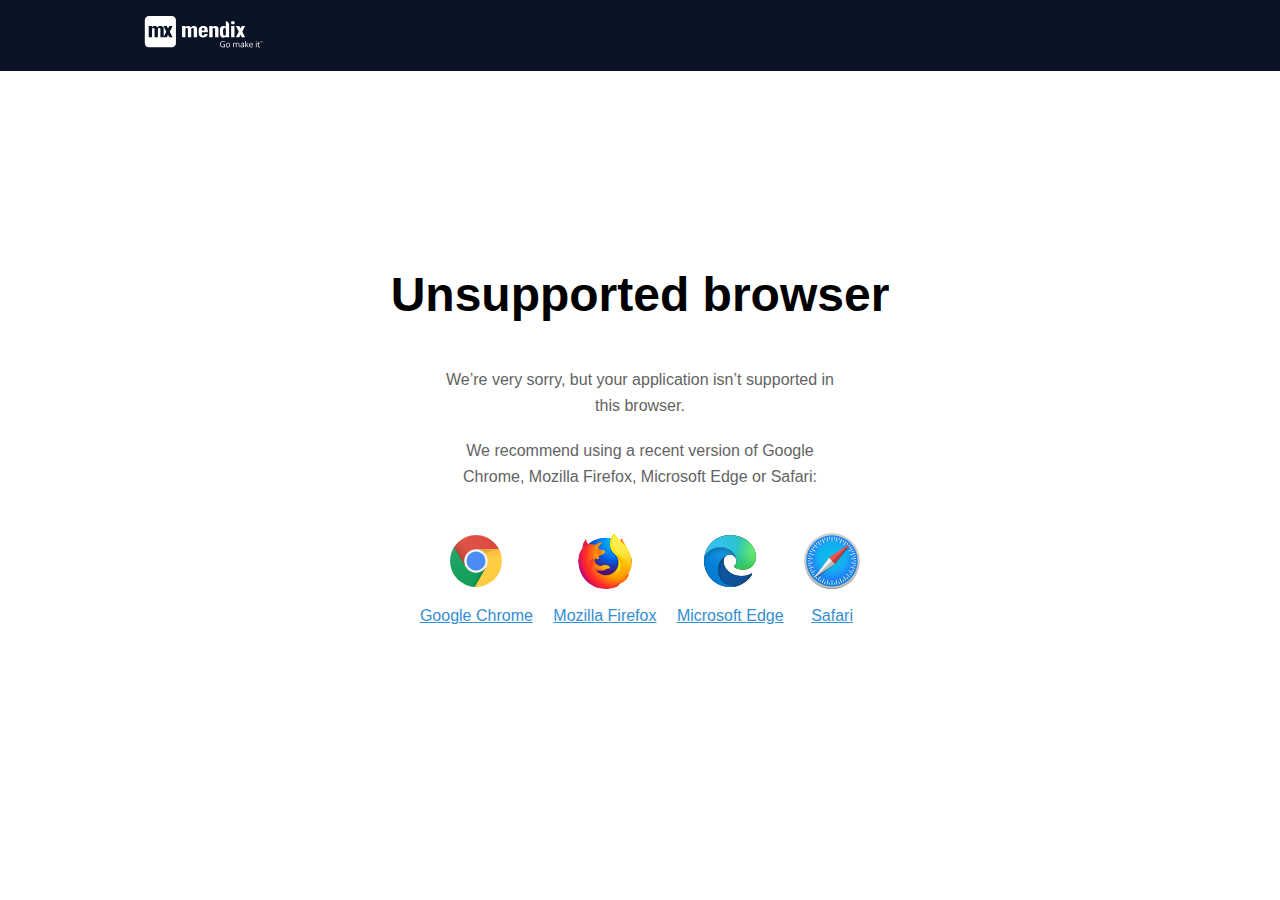
<file: deployment/modern-web/unsupported-browser.html>
<!DOCTYPE html>
<html lang="en-US">
    <head>
        <meta charset="utf-8">
        <title>Unsupported browser</title>
        <meta http-equiv="X-UA-Compatible" content="IE=edge">
        <meta name="viewport" content="width=device-width, initial-scale=1">
        <style>
            body {
                margin: 0;
                background-color: #ffffff;
                font-family: Arial, sans-serif;
                line-height: 1.5em;
                text-align: center;
            }
            .container {
                max-width: 992px;
                padding: 0 16px;
                margin: 0 auto;
            }
            .main {
                padding-top: 152px;
                padding-bottom: 152px;
            }
            .header {
                background-color: #0a1325;
                text-align: left;
                padding: 16px 0;
            }
            h1 {
                margin: 0;
                font-size: 3em;
                line-height: 3em;
                color: #000000;
            }
            p {
                margin: 0 auto 20px;
                color: #636363;
                font-size: 1em;
                line-height: 1.6em;
                max-width: 400px;
            }
            .browser-link {
                color: #348ed1;
                font-size: 1em;
                line-height: 2em;
                display: inline-block;
                margin: 24px 8px;
                vertical-align: top;
            }

            @media screen and (max-width: 767px) {
                .main {
                    padding-top: 64px;
                    padding-bottom: 64px;
                }
                h1 {
                    font-size: 1.6em;
                    line-height: 1.8em;
                    margin-bottom: 32px;
                }
                .browser-link {
                    font-size: 0.8em;
                    line-height: 1.4em;
                    margin: 16px 4px;
                    width: 56px;
                }
                .browser-link svg {
                    width: 32px;
                    height: 32px;
                }
            }
        </style>
    </head>
    <body>
        <div class="header">
            <div class="container">
                <svg xmlns="http://www.w3.org/2000/svg" width="119" height="32" viewBox="0 0 119 32" version="1.1"><g id="surface1"><path style=" stroke:none;fill-rule:evenodd;fill:rgb(100%,100%,100%);fill-opacity:1;" d="M 27.777344 31.328125 L 4.957031 31.328125 C 2.667969 31.324219 0.8125 29.457031 0.808594 27.152344 L 0.808594 4.175781 C 0.8125 1.871094 2.667969 0.00390625 4.957031 0 L 27.777344 0 C 30.066406 0.00390625 31.925781 1.871094 31.933594 4.175781 L 31.933594 27.152344 C 31.933594 28.261719 31.496094 29.324219 30.714844 30.105469 C 29.9375 30.890625 28.878906 31.328125 27.777344 31.328125 Z M 28.632812 9.992188 L 25.292969 9.992188 L 24.035156 12.554688 L 22.765625 9.992188 L 19.421875 9.992188 L 22.277344 15.664062 L 19.691406 20.792969 L 19.691406 12.585938 C 19.679688 12.167969 19.574219 11.757812 19.382812 11.390625 C 19.214844 11.101562 18.988281 10.847656 18.722656 10.648438 C 18.4375 10.441406 18.121094 10.28125 17.785156 10.175781 C 17.414062 10.066406 17.03125 10.007812 16.644531 10.003906 C 16.03125 9.988281 15.421875 10.105469 14.859375 10.347656 C 14.34375 10.589844 13.890625 10.945312 13.53125 11.390625 C 13.265625 10.957031 12.886719 10.609375 12.4375 10.378906 C 11.953125 10.117188 11.40625 9.988281 10.855469 10.003906 C 10.300781 9.992188 9.746094 10.089844 9.226562 10.289062 C 8.761719 10.515625 8.367188 10.871094 8.09375 11.316406 L 8.042969 11.316406 L 8.042969 9.992188 L 4.703125 9.992188 L 4.703125 21.332031 L 8.042969 21.332031 L 8.042969 13.175781 C 8.097656 12.515625 8.644531 12.007812 9.304688 12.007812 C 9.960938 12.007812 10.511719 12.515625 10.5625 13.175781 L 10.5625 21.332031 L 13.890625 21.332031 L 13.890625 13.195312 C 13.890625 12.492188 14.453125 11.921875 15.152344 11.921875 C 15.851562 11.921875 16.414062 12.492188 16.414062 13.195312 L 16.414062 21.332031 L 22.765625 21.332031 L 24.035156 18.773438 L 25.292969 21.332031 L 28.632812 21.332031 L 25.78125 15.664062 Z M 28.632812 9.992188 "/><path style=" stroke:none;fill-rule:nonzero;fill:rgb(100%,100%,100%);fill-opacity:1;" d="M 85.125 8.335938 C 85.085938 7.488281 84.710938 6.695312 84.089844 6.125 C 83.464844 5.558594 82.640625 5.265625 81.800781 5.308594 L 81.800781 10.878906 C 81.546875 10.59375 81.230469 10.367188 80.878906 10.214844 C 80.359375 10.011719 79.804688 9.914062 79.25 9.929688 C 78.542969 9.878906 77.839844 10.082031 77.269531 10.503906 C 76.804688 10.882812 76.457031 11.386719 76.257812 11.953125 C 76.046875 12.566406 75.9375 13.203125 75.921875 13.851562 L 75.921875 17.609375 C 75.941406 18.265625 76.054688 18.914062 76.257812 19.535156 C 76.449219 20.117188 76.800781 20.632812 77.269531 21.023438 C 77.855469 21.46875 78.582031 21.6875 79.3125 21.636719 C 79.902344 21.65625 80.488281 21.542969 81.027344 21.308594 C 81.300781 21.1875 81.546875 21.011719 81.75 20.792969 L 81.75 21.367188 L 85.09375 21.367188 L 85.09375 8.410156 Z M 81.800781 13.703125 L 81.800781 18.558594 C 81.765625 19.042969 81.441406 19.457031 80.984375 19.601562 C 80.871094 19.65625 80.746094 19.679688 80.617188 19.675781 C 80.617188 19.675781 79.039062 19.980469 79.039062 15.761719 C 79.039062 13.75 79.402344 12.773438 79.769531 12.300781 L 79.894531 12.144531 C 79.945312 12.082031 80.019531 12.035156 80.097656 12.011719 C 80.246094 11.902344 80.433594 11.851562 80.617188 11.871094 C 80.832031 11.875 81.039062 11.9375 81.222656 12.046875 C 81.605469 12.273438 81.84375 12.691406 81.839844 13.144531 L 81.839844 13.6875 Z M 60.398438 18.371094 C 60.351562 18.84375 60.03125 19.246094 59.582031 19.390625 C 59.445312 19.417969 59.3125 19.441406 59.175781 19.453125 C 58.863281 19.484375 58.554688 19.390625 58.316406 19.191406 C 58.082031 18.988281 57.933594 18.699219 57.910156 18.386719 C 57.8125 17.625 57.8125 16.207031 57.8125 16.207031 L 63.761719 16.207031 C 63.804688 15.382812 63.804688 14.5625 63.761719 13.742188 C 63.699219 13.0625 63.5 12.402344 63.175781 11.800781 C 62.839844 11.238281 62.351562 10.785156 61.765625 10.496094 C 60.964844 10.144531 60.09375 9.984375 59.222656 10.027344 C 58.386719 9.996094 57.554688 10.144531 56.777344 10.460938 C 56.207031 10.722656 55.722656 11.140625 55.382812 11.667969 C 55.054688 12.199219 54.851562 12.800781 54.78125 13.421875 C 54.585938 14.910156 54.585938 16.417969 54.78125 17.902344 C 54.855469 18.554688 55.066406 19.183594 55.398438 19.75 C 55.742188 20.273438 56.226562 20.691406 56.792969 20.949219 C 57.566406 21.269531 58.402344 21.421875 59.238281 21.390625 C 59.898438 21.398438 60.558594 21.300781 61.1875 21.105469 C 61.703125 20.929688 62.179688 20.652344 62.582031 20.28125 C 63.269531 19.703125 63.683594 18.855469 63.722656 17.953125 L 60.398438 17.953125 C 60.40625 18.09375 60.40625 18.230469 60.398438 18.371094 Z M 57.894531 13.128906 C 57.929688 12.453125 58.476562 11.917969 59.148438 11.90625 C 59.480469 11.890625 59.800781 12.015625 60.039062 12.246094 C 60.277344 12.476562 60.414062 12.796875 60.414062 13.128906 C 60.445312 13.578125 60.445312 14.03125 60.414062 14.480469 L 57.8125 14.480469 C 57.8125 14.03125 57.839844 13.578125 57.894531 13.128906 Z M 57.894531 13.128906 "/><path style=" stroke:none;fill-rule:evenodd;fill:rgb(100%,100%,100%);fill-opacity:1;" d="M 53.101562 12.554688 C 53.066406 12.148438 52.953125 11.75 52.765625 11.390625 C 52.601562 11.101562 52.375 10.847656 52.105469 10.648438 C 51.824219 10.441406 51.507812 10.28125 51.171875 10.175781 C 50.203125 9.894531 49.171875 9.957031 48.242188 10.347656 C 47.730469 10.589844 47.277344 10.945312 46.914062 11.390625 C 46.648438 10.957031 46.273438 10.609375 45.824219 10.378906 C 45.335938 10.128906 44.796875 9.996094 44.25 10.003906 C 43.695312 9.992188 43.140625 10.089844 42.621094 10.289062 C 42.136719 10.511719 41.726562 10.871094 41.4375 11.324219 L 41.390625 11.324219 L 41.390625 9.992188 L 38.046875 9.992188 L 38.046875 21.316406 L 41.390625 21.316406 L 41.390625 13.160156 C 41.441406 12.5 41.988281 11.992188 42.648438 11.992188 C 43.308594 11.992188 43.855469 12.5 43.90625 13.160156 L 43.90625 21.316406 L 47.21875 21.316406 L 47.21875 13.195312 C 47.234375 12.511719 47.792969 11.96875 48.472656 11.980469 C 49.152344 11.96875 49.714844 12.511719 49.734375 13.195312 L 49.734375 21.332031 L 53.078125 21.332031 L 53.078125 12.554688 Z M 74.1875 11.390625 C 74.023438 11.097656 73.800781 10.847656 73.535156 10.648438 C 73.25 10.4375 72.929688 10.277344 72.589844 10.175781 C 72.21875 10.066406 71.835938 10.007812 71.449219 10.003906 C 70.890625 9.984375 70.332031 10.089844 69.820312 10.3125 C 69.332031 10.519531 68.921875 10.871094 68.644531 11.324219 L 68.597656 11.324219 L 68.597656 9.992188 L 65.246094 9.992188 L 65.246094 21.316406 L 68.597656 21.316406 L 68.597656 13.175781 C 68.613281 12.496094 69.171875 11.953125 69.851562 11.964844 C 70.53125 11.953125 71.09375 12.492188 71.113281 13.175781 L 71.113281 21.316406 L 74.457031 21.316406 L 74.457031 12.382812 C 74.445312 12.035156 74.351562 11.695312 74.1875 11.390625 Z M 101.125 9.992188 L 97.785156 9.992188 L 96.519531 12.554688 L 95.265625 9.992188 L 91.914062 9.992188 L 94.777344 15.664062 L 91.914062 21.332031 L 95.265625 21.332031 L 96.519531 18.773438 L 97.785156 21.332031 L 101.125 21.332031 L 98.273438 15.664062 Z M 90.503906 21.332031 L 87.15625 21.332031 L 87.15625 9.992188 L 90.496094 9.992188 Z M 89.984375 8.335938 L 87.703125 8.335938 C 87.414062 8.335938 87.179688 8.101562 87.179688 7.8125 L 87.179688 5.816406 C 87.179688 5.527344 87.414062 5.292969 87.703125 5.292969 L 89.984375 5.292969 C 90.273438 5.292969 90.503906 5.527344 90.503906 5.816406 L 90.503906 7.8125 C 90.503906 8.101562 90.273438 8.335938 89.984375 8.335938 Z M 78.929688 28.226562 L 80.976562 28.226562 L 80.976562 31.082031 C 80.660156 31.183594 80.335938 31.257812 80.007812 31.3125 C 79.625 31.363281 79.242188 31.386719 78.859375 31.382812 C 78.0625 31.425781 77.289062 31.128906 76.722656 30.5625 C 76.1875 29.945312 75.914062 29.140625 75.964844 28.324219 C 75.945312 27.753906 76.074219 27.1875 76.339844 26.683594 C 76.582031 26.222656 76.960938 25.851562 77.421875 25.617188 C 77.929688 25.367188 78.488281 25.246094 79.054688 25.253906 C 79.671875 25.25 80.28125 25.367188 80.855469 25.601562 L 80.585938 26.207031 C 80.089844 25.992188 79.554688 25.875 79.011719 25.871094 C 78.375 25.832031 77.753906 26.066406 77.292969 26.511719 C 76.859375 27 76.632812 27.644531 76.671875 28.300781 C 76.621094 28.960938 76.835938 29.613281 77.269531 30.113281 C 77.738281 30.558594 78.375 30.785156 79.019531 30.738281 C 79.433594 30.734375 79.84375 30.6875 80.242188 30.597656 L 80.242188 28.839844 L 78.898438 28.839844 Z M 78.929688 28.226562 "/><path style=" stroke:none;fill-rule:nonzero;fill:rgb(100%,100%,100%);fill-opacity:1;" d="M 86.023438 29.105469 C 86.054688 29.71875 85.859375 30.324219 85.46875 30.800781 C 85.066406 31.222656 84.503906 31.441406 83.925781 31.410156 C 83.546875 31.417969 83.171875 31.320312 82.84375 31.128906 C 82.523438 30.9375 82.273438 30.652344 82.117188 30.308594 C 81.941406 29.925781 81.855469 29.503906 81.867188 29.078125 C 81.828125 28.464844 82.027344 27.859375 82.417969 27.390625 C 82.820312 26.976562 83.378906 26.757812 83.953125 26.789062 C 84.519531 26.761719 85.070312 26.988281 85.460938 27.40625 C 85.859375 27.875 86.0625 28.484375 86.023438 29.105469 Z M 82.574219 29.105469 C 82.542969 29.5625 82.664062 30.019531 82.917969 30.398438 C 83.183594 30.683594 83.550781 30.847656 83.941406 30.847656 C 84.328125 30.847656 84.699219 30.683594 84.960938 30.398438 C 85.222656 30.019531 85.347656 29.558594 85.3125 29.09375 C 85.34375 28.640625 85.222656 28.191406 84.960938 27.816406 C 84.695312 27.535156 84.324219 27.375 83.941406 27.375 C 83.554688 27.375 83.183594 27.535156 82.917969 27.816406 C 82.664062 28.195312 82.542969 28.648438 82.574219 29.105469 Z M 82.574219 29.105469 "/><path style=" stroke:none;fill-rule:evenodd;fill:rgb(100%,100%,100%);fill-opacity:1;" d="M 94.769531 31.328125 L 94.769531 28.445312 C 94.796875 28.152344 94.710938 27.859375 94.53125 27.625 C 94.34375 27.433594 94.082031 27.332031 93.8125 27.355469 C 93.460938 27.328125 93.113281 27.460938 92.867188 27.71875 C 92.640625 28.039062 92.535156 28.429688 92.566406 28.824219 L 92.566406 31.285156 L 91.875 31.285156 L 91.875 28.445312 C 91.90625 28.15625 91.824219 27.859375 91.644531 27.625 C 91.457031 27.429688 91.191406 27.332031 90.921875 27.355469 C 90.566406 27.328125 90.222656 27.46875 89.984375 27.734375 C 89.75 28.105469 89.644531 28.542969 89.683594 28.980469 L 89.683594 31.328125 L 88.996094 31.328125 L 88.996094 26.894531 L 89.550781 26.894531 L 89.664062 27.503906 C 89.796875 27.285156 89.984375 27.109375 90.210938 26.996094 C 90.464844 26.867188 90.746094 26.804688 91.027344 26.8125 C 91.601562 26.734375 92.160156 27.035156 92.414062 27.5625 C 92.554688 27.328125 92.757812 27.136719 93 27.011719 C 93.273438 26.875 93.574219 26.808594 93.878906 26.8125 C 94.300781 26.777344 94.714844 26.917969 95.027344 27.199219 C 95.3125 27.546875 95.449219 27.992188 95.410156 28.4375 L 95.410156 31.328125 Z M 94.769531 31.328125 "/><path style=" stroke:none;fill-rule:nonzero;fill:rgb(100%,100%,100%);fill-opacity:1;" d="M 99.429688 31.328125 L 99.300781 30.695312 C 99.121094 30.933594 98.890625 31.128906 98.625 31.261719 C 98.363281 31.363281 98.085938 31.414062 97.808594 31.410156 C 97.425781 31.425781 97.050781 31.304688 96.75 31.074219 C 96.484375 30.824219 96.34375 30.46875 96.367188 30.105469 C 96.367188 29.210938 97.097656 28.734375 98.558594 28.691406 L 99.375 28.691406 L 99.375 28.421875 C 99.394531 28.144531 99.3125 27.871094 99.144531 27.652344 C 98.949219 27.464844 98.679688 27.371094 98.410156 27.398438 C 97.964844 27.414062 97.527344 27.53125 97.132812 27.742188 L 96.917969 27.226562 C 97.152344 27.101562 97.398438 27.007812 97.652344 26.945312 C 97.917969 26.878906 98.195312 26.84375 98.46875 26.847656 C 98.898438 26.8125 99.324219 26.9375 99.667969 27.199219 C 99.953125 27.5 100.097656 27.910156 100.058594 28.324219 L 100.058594 31.328125 Z M 97.882812 30.859375 C 98.25 30.882812 98.613281 30.757812 98.890625 30.515625 C 99.148438 30.261719 99.28125 29.90625 99.257812 29.546875 L 99.257812 29.144531 L 98.574219 29.144531 C 98.167969 29.128906 97.761719 29.214844 97.390625 29.390625 C 97.152344 29.535156 97.015625 29.800781 97.035156 30.078125 C 97.023438 30.289062 97.101562 30.492188 97.253906 30.636719 C 97.429688 30.785156 97.652344 30.863281 97.882812 30.859375 Z M 97.882812 30.859375 "/><path style=" stroke:none;fill-rule:evenodd;fill:rgb(100%,100%,100%);fill-opacity:1;" d="M 101.828125 29.0625 C 101.949219 28.898438 102.128906 28.675781 102.363281 28.414062 L 103.832031 26.894531 L 104.648438 26.894531 L 102.8125 28.785156 L 104.769531 31.328125 L 103.953125 31.328125 L 102.324219 29.234375 L 101.808594 29.667969 L 101.808594 31.3125 L 101.132812 31.3125 L 101.132812 25.035156 L 101.828125 25.035156 Z M 101.828125 29.0625 "/><path style=" stroke:none;fill-rule:nonzero;fill:rgb(100%,100%,100%);fill-opacity:1;" d="M 107.28125 31.410156 C 106.691406 31.441406 106.117188 31.226562 105.699219 30.808594 C 105.292969 30.363281 105.085938 29.773438 105.121094 29.167969 C 105.085938 28.554688 105.277344 27.953125 105.65625 27.472656 C 106.015625 27.046875 106.546875 26.8125 107.101562 26.839844 C 107.609375 26.8125 108.105469 27.015625 108.453125 27.390625 C 108.792969 27.789062 108.96875 28.304688 108.941406 28.832031 L 108.941406 29.257812 L 105.828125 29.257812 C 105.8125 29.691406 105.953125 30.109375 106.226562 30.441406 C 106.515625 30.722656 106.90625 30.871094 107.304688 30.851562 C 107.804688 30.851562 108.296875 30.746094 108.753906 30.546875 L 108.753906 31.148438 C 108.53125 31.246094 108.300781 31.320312 108.0625 31.367188 C 107.804688 31.410156 107.539062 31.425781 107.28125 31.410156 Z M 107.09375 27.371094 C 106.765625 27.355469 106.449219 27.484375 106.226562 27.726562 C 105.996094 27.992188 105.859375 28.332031 105.84375 28.683594 L 108.207031 28.683594 C 108.230469 28.339844 108.128906 27.996094 107.921875 27.71875 C 107.710938 27.480469 107.40625 27.355469 107.09375 27.371094 Z M 111.828125 25.691406 C 111.816406 25.566406 111.859375 25.445312 111.941406 25.355469 C 112.023438 25.28125 112.128906 25.242188 112.234375 25.246094 C 112.339844 25.246094 112.441406 25.285156 112.519531 25.355469 C 112.671875 25.550781 112.671875 25.828125 112.519531 26.027344 C 112.355469 26.179688 112.105469 26.179688 111.941406 26.027344 C 111.859375 25.933594 111.820312 25.8125 111.828125 25.691406 Z M 112.570312 31.328125 L 111.882812 31.328125 L 111.882812 26.894531 L 112.570312 26.894531 Z M 112.570312 31.328125 "/><path style=" stroke:none;fill-rule:evenodd;fill:rgb(100%,100%,100%);fill-opacity:1;" d="M 115.273438 30.859375 C 115.390625 30.867188 115.507812 30.867188 115.625 30.859375 L 115.894531 30.800781 L 115.894531 31.320312 C 115.789062 31.359375 115.679688 31.386719 115.570312 31.402344 C 115.4375 31.410156 115.308594 31.410156 115.175781 31.402344 C 114.8125 31.449219 114.441406 31.320312 114.183594 31.054688 C 113.925781 30.789062 113.808594 30.414062 113.863281 30.046875 L 113.863281 27.414062 L 113.238281 27.414062 L 113.238281 27.09375 L 113.890625 26.8125 L 114.175781 25.863281 L 114.574219 25.863281 L 114.574219 26.894531 L 115.886719 26.894531 L 115.886719 27.414062 L 114.574219 27.414062 L 114.574219 30.03125 C 114.5625 30.253906 114.632812 30.472656 114.769531 30.644531 C 114.902344 30.785156 115.085938 30.863281 115.273438 30.859375 Z M 115.273438 30.859375 "/><path style=" stroke:none;fill-rule:nonzero;fill:rgb(100%,100%,100%);fill-opacity:1;" d="M 116.878906 26.421875 L 116.691406 26.421875 L 116.691406 25.484375 L 116.375 25.484375 L 116.375 25.335938 L 117.191406 25.335938 L 117.191406 25.492188 L 116.863281 25.492188 Z M 117.808594 26.421875 L 117.5 25.601562 L 117.5 26.421875 L 117.3125 26.421875 L 117.3125 25.335938 L 117.605469 25.335938 L 117.90625 26.15625 L 118.21875 25.335938 L 118.496094 25.335938 L 118.496094 26.429688 L 118.300781 26.429688 L 118.300781 25.609375 L 117.972656 26.429688 Z M 117.808594 26.421875 "/></g></svg>
            </div>
        </div>
        <div class="container main">
            <h1>Unsupported browser</h1>
            <p>We’re very sorry, but your application isn’t supported in this browser.</p>
            <p>We recommend using a recent version of Google Chrome, Mozilla Firefox, Microsoft Edge or Safari:</p>
            <div>
                <a class="browser-link" href="https://www.google.com/chrome/" target="_blank" rel="noopener noreferrer">
                    <svg xmlns="http://www.w3.org/2000/svg" width="56" height="56" fill="none" viewBox="0 0 190 190"><linearGradient id="d" x1="28.3" x2="80.8" y1="75" y2="44.4" gradientUnits="userSpaceOnUse"><stop offset="0" stop-color="#a52714" stop-opacity=".6"/><stop offset=".7" stop-color="#a52714" stop-opacity="0"/></linearGradient><linearGradient id="f" x1="109.9" x2="51.5" y1="164.5" y2="130.3" gradientUnits="userSpaceOnUse"><stop offset="0" stop-color="#055524" stop-opacity=".4"/><stop offset=".3" stop-color="#055524" stop-opacity="0"/></linearGradient><linearGradient id="h" x1="121.9" x2="136.6" y1="49.8" y2="114.1" gradientUnits="userSpaceOnUse"><stop offset="0" stop-color="#ea6100" stop-opacity=".3"/><stop offset=".7" stop-color="#ea6100" stop-opacity="0"/></linearGradient><radialGradient id="a" cx="91.2" cy="55" r="84.1" gradientUnits="userSpaceOnUse"><stop offset="0" stop-color="#3e2723" stop-opacity=".2"/><stop offset="1" stop-color="#3e2723" stop-opacity="0"/></radialGradient><radialGradient id="i" cx="20.9" cy="47.5" r="78" xlink:href="#a"/><radialGradient id="j" cx="94.8" cy="95.1" r="87.9" gradientUnits="userSpaceOnUse"><stop offset="0" stop-color="#263238" stop-opacity=".2"/><stop offset="1" stop-color="#263238" stop-opacity="0"/></radialGradient><radialGradient id="k" cx="33.3" cy="31" r="176.8" gradientUnits="userSpaceOnUse"><stop offset="0" stop-color="#fff" stop-opacity=".1"/><stop offset="1" stop-color="#fff" stop-opacity="0"/></radialGradient><clipPath id="b"><circle cx="95" cy="95" r="88"/></clipPath><g clip-path="url(#b)"><use fill="#db4437" xlink:href="#c"/><use fill="url(#d)" xlink:href="#c"/><use fill="#0f9d58" xlink:href="#e"/><use fill="url(#f)" xlink:href="#e"/><use fill="#ffcd40" xlink:href="#g"/><use fill="url(#h)" xlink:href="#g"/><g fill-opacity=".1"><path fill="#3e2723" d="M61.3 114.7L21 47.4l39 67.8z"/><path fill="#263238" d="M128.8 116.3l-.8-.4-37.3 67 38.3-67z"/></g><path id="e" d="M7 183h83.8l39-39v-29H60.2L7 23.5z"/><path id="g" d="M95 55l34.6 60L91 183h92V55z"/><path id="c" d="M21 7v108h39.4L95 55h88V7z"/><path fill="url(#a)" d="M95 55v21l78.4-21z"/><path fill="url(#i)" d="M21 47.5l57.2 57.2L60.4 115z"/><path fill="url(#j)" d="M90.8 183l21-78.3 17.8 10.3z"/><circle cx="95" cy="95" r="40" fill="#f1f1f1"/><circle cx="95" cy="95" r="32" fill="#4285f4"/><circle cx="95" cy="95" r="88" fill="url(#k)"/><g fill="#3e2723" fill-opacity=".1"><path fill="#fff" d="M129.6 115a40 40 0 01-69.2 0L7 24.5 60.4 116a40 40 0 0069.2 0z"/><path d="M96 55h-.5a40 40 0 110 80h.5c22 0 40-18 40-40s-18-40-40-40zm-1 127a88 88 0 0088-87.5v.5A88 88 0 017 95v-.5A88 88 0 0095 182z"/><g fill-opacity=".2"><path fill="#fff" d="M130 116.3a39.3 39.3 0 003.4-32 38 38 0 01-3.8 30.7L92 183l38.2-66.5zM95 8a88 88 0 0188 87.5V95A88 88 0 007 95v.5A88 88 0 0195 8z"/><path d="M95 54c-22 0-40 18-40 40v1c0-22 18-40 40-40h88v-1z"/></g></g></g></svg>
                    <br>Google Chrome
                </a>
                <a class="browser-link" href="https://www.mozilla.org/firefox/" target="_blank" rel="noopener noreferrer">
                    <svg xmlns="http://www.w3.org/2000/svg" width="56" height="56" viewBox="0 0 953.37 984"><defs><radialGradient id="radial-gradient" cx="-14491.11" cy="9293.72" fx="-14519.875714136173" r="450.88" gradientTransform="matrix(0.76, 0.03, 0.05, -1.12, 11485.79, 11147.95)" gradientUnits="userSpaceOnUse"><stop offset="0.1" stop-color="#ffea00"/><stop offset="0.17" stop-color="#ffde00"/><stop offset="0.28" stop-color="#ffbf00"/><stop offset="0.43" stop-color="#ff8e00"/><stop offset="0.77" stop-color="#ff272d"/><stop offset="0.87" stop-color="#e0255a"/><stop offset="0.95" stop-color="#cc2477"/><stop offset="1" stop-color="#c42482"/></radialGradient><radialGradient id="radial-gradient-2" cx="-7587.48" cy="8863.48" r="791.23" gradientTransform="matrix(1.23, 0, 0, -1.23, 9957.91, 11055.45)" gradientUnits="userSpaceOnUse"><stop offset="0" stop-color="#00ccda"/><stop offset="0.22" stop-color="#0083ff"/><stop offset="0.26" stop-color="#007af9"/><stop offset="0.33" stop-color="#0060e8"/><stop offset="0.33" stop-color="#005fe7"/><stop offset="0.44" stop-color="#2639ad"/><stop offset="0.52" stop-color="#401e84"/><stop offset="0.57" stop-color="#4a1475"/></radialGradient><linearGradient id="linear-gradient" x1="540.64" y1="254.8" x2="349.2" y2="881.03" gradientTransform="matrix(1, 0, 0, -1, 0, 984)" gradientUnits="userSpaceOnUse"><stop offset="0" stop-color="#000f43" stop-opacity="0.4"/><stop offset="0.48" stop-color="#001962" stop-opacity="0.17"/><stop offset="1" stop-color="#002079" stop-opacity="0"/></linearGradient><radialGradient id="radial-gradient-3" cx="-8337.74" cy="7467.89" r="266.89" gradientTransform="matrix(1.22, 0.12, 0.12, -1.22, 10240.78, 10765.16)" gradientUnits="userSpaceOnUse"><stop offset="0" stop-color="#ffea00"/><stop offset="0.5" stop-color="#ff272d"/><stop offset="1" stop-color="#c42482"/></radialGradient><radialGradient id="radial-gradient-4" cx="-8361.89" cy="7723.8" r="445.68" gradientTransform="matrix(1.22, 0.12, 0.12, -1.22, 10240.78, 10765.16)" gradientUnits="userSpaceOnUse"><stop offset="0" stop-color="#ffe900"/><stop offset="0.16" stop-color="#ffaf0e"/><stop offset="0.32" stop-color="#ff7a1b"/><stop offset="0.47" stop-color="#ff4e26"/><stop offset="0.62" stop-color="#ff2c2e"/><stop offset="0.76" stop-color="#ff1434"/><stop offset="0.89" stop-color="#ff0538"/><stop offset="1" stop-color="#ff0039"/></radialGradient><radialGradient id="radial-gradient-5" cx="-8298.85" cy="7310.66" r="408.96" gradientTransform="matrix(1.22, 0.12, 0.12, -1.22, 10240.78, 10765.16)" gradientUnits="userSpaceOnUse"><stop offset="0" stop-color="#ff272d"/><stop offset="0.5" stop-color="#c42482"/><stop offset="0.99" stop-color="#620700"/></radialGradient><radialGradient id="radial-gradient-6" cx="715.19" cy="589.96" fx="743.1665035759834" fy="576.1323859732546" r="782.18" gradientTransform="matrix(1, 0, 0, -1, 0, 984)" gradientUnits="userSpaceOnUse"><stop offset="0.16" stop-color="#ffea00"/><stop offset="0.23" stop-color="#ffde00"/><stop offset="0.37" stop-color="#ffbf00"/><stop offset="0.54" stop-color="#ff8e00"/><stop offset="0.76" stop-color="#ff272d"/><stop offset="0.8" stop-color="#f92433"/><stop offset="0.84" stop-color="#e91c45"/><stop offset="0.89" stop-color="#cf0e62"/><stop offset="0.94" stop-color="#b5007f"/></radialGradient><radialGradient id="radial-gradient-7" cx="670.34" cy="952.71" r="891.45" gradientTransform="matrix(1, 0, 0, -1, 0, 984)" gradientUnits="userSpaceOnUse"><stop offset="0.28" stop-color="#ffea00"/><stop offset="0.4" stop-color="#fd0"/><stop offset="0.63" stop-color="#ffba00"/><stop offset="0.86" stop-color="#ff9100"/><stop offset="0.93" stop-color="#ff6711"/><stop offset="0.99" stop-color="#ff4a1d"/></radialGradient><linearGradient id="linear-gradient-2" x1="-9023.45" y1="7636.92" x2="-8716.42" y2="7715.18" gradientTransform="matrix(1.22, 0.12, 0.12, -1.22, 10240.78, 10765.16)" gradientUnits="userSpaceOnUse"><stop offset="0" stop-color="#c42482" stop-opacity="0.5"/><stop offset="0.47" stop-color="#ff272d" stop-opacity="0.5"/><stop offset="0.49" stop-color="#ff2c2c" stop-opacity="0.51"/><stop offset="0.68" stop-color="#ff7a1a" stop-opacity="0.72"/><stop offset="0.83" stop-color="#ffb20d" stop-opacity="0.87"/><stop offset="0.94" stop-color="#ffd605" stop-opacity="0.96"/><stop offset="1" stop-color="#ffe302"/></linearGradient><linearGradient id="linear-gradient-3" x1="188.87" y1="2081.23" x2="134.3" y2="2221.08" gradientTransform="matrix(0.99, 0.1, 0.1, -0.99, -250.09, 2306.15)" gradientUnits="userSpaceOnUse"><stop offset="0" stop-color="#891551" stop-opacity="0.6"/><stop offset="1" stop-color="#c42482" stop-opacity="0"/></linearGradient><linearGradient id="linear-gradient-4" x1="-38.43" y1="278.04" x2="55.68" y2="171.16" gradientTransform="matrix(0.99, 0.1, 0.1, -0.99, 229.04, 745.74)" gradientUnits="userSpaceOnUse"><stop offset="0.01" stop-color="#891551" stop-opacity="0.5"/><stop offset="0.48" stop-color="#ff272d" stop-opacity="0.5"/><stop offset="1" stop-color="#ff272d" stop-opacity="0"/></linearGradient><linearGradient id="linear-gradient-5" x1="142.46" y1="93.68" x2="142.53" y2="168.46" gradientTransform="matrix(0.99, 0.1, 0.1, -0.99, 229.04, 745.74)" gradientUnits="userSpaceOnUse"><stop offset="0" stop-color="#c42482"/><stop offset="0.08" stop-color="#c42482" stop-opacity="0.81"/><stop offset="0.21" stop-color="#c42482" stop-opacity="0.57"/><stop offset="0.33" stop-color="#c42482" stop-opacity="0.36"/><stop offset="0.45" stop-color="#c42482" stop-opacity="0.2"/><stop offset="0.56" stop-color="#c42482" stop-opacity="0.09"/><stop offset="0.67" stop-color="#c42482" stop-opacity="0.02"/><stop offset="0.77" stop-color="#c42482" stop-opacity="0"/></linearGradient><linearGradient id="linear-gradient-6" x1="620.52" y1="947.88" x2="926.18" y2="264.39" gradientTransform="matrix(1, 0, 0, -1, 0, 984)" gradientUnits="userSpaceOnUse"><stop offset="0" stop-color="#fff14f"/><stop offset="0.27" stop-color="#ffee4c"/><stop offset="0.45" stop-color="#ffe643"/><stop offset="0.61" stop-color="#ffd834"/><stop offset="0.76" stop-color="#ffc41e"/><stop offset="0.89" stop-color="#ffab02"/><stop offset="0.9" stop-color="#ffa900"/><stop offset="0.95" stop-color="#ffa000"/><stop offset="1" stop-color="#ff9100"/></linearGradient><linearGradient id="linear-gradient-7" x1="680.88" y1="554.79" x2="536.1" y2="166.04" gradientTransform="matrix(1, 0, 0, -1, 0, 984)" gradientUnits="userSpaceOnUse"><stop offset="0" stop-color="#ff8e00"/><stop offset="0.04" stop-color="#ff8e00" stop-opacity="0.86"/><stop offset="0.08" stop-color="#ff8e00" stop-opacity="0.73"/><stop offset="0.13" stop-color="#ff8e00" stop-opacity="0.63"/><stop offset="0.18" stop-color="#ff8e00" stop-opacity="0.56"/><stop offset="0.23" stop-color="#ff8e00" stop-opacity="0.51"/><stop offset="0.28" stop-color="#ff8e00" stop-opacity="0.5"/><stop offset="0.39" stop-color="#ff8e00" stop-opacity="0.48"/><stop offset="0.52" stop-color="#ff8e00" stop-opacity="0.42"/><stop offset="0.68" stop-color="#ff8e00" stop-opacity="0.31"/><stop offset="0.84" stop-color="#ff8e00" stop-opacity="0.17"/><stop offset="1" stop-color="#ff8e00" stop-opacity="0"/></linearGradient></defs><title>firefox-logo</title><g id="Layer_2" data-name="Layer 2"><g id="Layer_1-2" data-name="Layer 1"><g id="Layer_2-2" data-name="Layer 2"><g id="Firefox_-_Large" data-name="Firefox - Large"><path d="M770.28,91.56c-23.95,27.88-35.1,90.64-10.82,154.26s61.5,49.8,84.7,114.67c30.62,85.6,16.37,200.59,16.37,200.59s36.81,106.61,62.47-6.63C979.79,341.74,770.28,143.94,770.28,91.56Z" style="fill:url(#radial-gradient)"/><path id="_Path_" data-name=" Path " d="M478.07,974.64c245.24,0,443.9-199.74,443.9-446s-198.66-446-443.66-446S34.65,282.32,34.65,528.61C34.18,775.14,233.07,974.64,478.07,974.64Z" style="fill:url(#radial-gradient-2)"/><path d="M810.67,803.64a246.8,246.8,0,0,1-30.12,18.18,705.31,705.31,0,0,0,38.3-63c9.46-10.47,18.13-20.65,25.19-31.65,3.44-5.41,7.31-12.08,11.42-19.82,24.92-44.9,52.4-117.56,53.18-192.2v-5.66a257.25,257.25,0,0,0-5.71-55.75c.2,1.43.38,2.86.56,4.29-.22-1.1-.41-2.21-.64-3.31.37,2,.66,4,1,6,5.09,43.22,1.47,85.37-16.68,116.45-.29.45-.58.88-.87,1.32,9.41-47.23,12.56-99.39,2.09-151.6,0,0-4.19-25.38-35.38-102.44-18-44.35-49.83-80.72-78-107.21-24.69-30.55-47.11-51-59.47-64.06C689.72,126,678.9,105.61,674.45,92.31c-3.85-1.93-53.14-49.81-57.05-51.63-21.51,33.35-89.16,137.67-57,235.15,14.58,44.17,51.47,90,90.07,115.74,1.69,1.94,23,25,33.09,77.16,10.45,53.85,5,95.86-16.54,158C641.73,681.24,577,735.12,516.3,740.63c-129.67,11.78-177.15-65.11-177.15-65.11C385.49,694,436.72,690.17,467.87,671c31.4-19.43,50.39-33.83,65.81-28.15C548.86,648.43,561,632,550.1,615a78.5,78.5,0,0,0-79.4-34.57c-31.43,5.11-60.23,30-101.41,5.89a86.29,86.29,0,0,1-7.73-5.06c-2.71-1.79,8.83,2.72,6.13.69-8-4.35-22.2-13.84-25.88-17.22-.61-.56,6.22,2.18,5.61,1.62-38.51-31.71-33.7-53.13-32.49-66.57,1-10.75,8-24.52,19.75-30.11,5.69,3.11,9.24,5.48,9.24,5.48s-2.43-5-3.74-7.58c.46-.2.9-.15,1.36-.34,4.66,2.25,15,8.1,20.41,11.67,7.07,5,9.33,9.44,9.33,9.44s1.86-1,.48-5.37c-.5-1.78-2.65-7.45-9.65-13.17h.44A81.61,81.61,0,0,1,374.42,478c2-7.18,5.53-14.68,4.75-28.09-.48-9.43-.26-11.87-1.92-15.51-1.49-3.13.83-4.35,3.42-1.1a32.5,32.5,0,0,0-2.21-7.4v-.24c3.23-11.24,68.25-40.46,73-43.88A67.2,67.2,0,0,0,470.59,361c3.62-5.76,6.34-13.85,7-26.11.36-8.84-3.76-14.73-69.51-21.62-18-1.77-28.53-14.8-34.53-26.82-1.09-2.59-2.21-4.94-3.33-7.28a57.68,57.68,0,0,1-2.56-8.43c10.75-30.87,28.81-57,55.37-76.7,1.45-1.32-5.78.34-4.34-1,1.69-1.54,12.71-6,14.79-7,2.54-1.2-10.88-6.9-22.73-5.51-12.07,1.36-14.63,2.8-21.07,5.53,2.67-2.66,11.17-6.15,9.18-6.13-13,2-29.18,9.56-43,18.12a10.66,10.66,0,0,1,.83-4.35c-6.44,2.73-22.26,13.79-26.87,23.14a44.29,44.29,0,0,0,.27-5.4,84.17,84.17,0,0,0-13.19,13.82l-.24.22c-37.36-15-70.23-16-98.05-9.28-6.09-6.11-9.06-1.64-22.91-32.07-.94-1.83.72,1.81,0,0-2.28-5.9,1.39,7.87,0,0-23.28,18.37-53.92,39.19-68.63,53.89-.18.59,17.16-4.9,0,0-6,1.72-5.6,5.28-6.51,37.5-.22,2.44,0,5.18-.22,7.38-11.75,15-19.75,27.64-22.78,34.21-15.19,26.18-31.93,67-48.15,131.55A334.82,334.82,0,0,1,75.2,398.36C61.71,432.63,48.67,486.44,46.07,569.3A482.08,482.08,0,0,1,58.6,518.64,473,473,0,0,0,93.33,719.71c9.33,22.82,24.76,57.46,51,95.4C226.9,902,343.31,956,472.21,956,606.79,956,727.64,897.13,810.67,803.64Z" style="fill:url(#linear-gradient)"/><path d="M711.1,866.71c162.87-18.86,235-186.7,142.38-190C769.85,674,634,875.61,711.1,866.71Z" style="fill:url(#radial-gradient-3)"/><path d="M865.21,642.42C977.26,577.21,948,436.34,948,436.34s-43.25,50.24-72.62,130.32C846.4,646,797.84,681.81,865.21,642.42Z" style="fill:url(#radial-gradient-4)"/><path d="M509.47,950.06C665.7,999.91,800,876.84,717.21,835.74,642,798.68,435.32,926.49,509.47,950.06Z" style="fill:url(#radial-gradient-5)"/><path d="M876.85,702.23c3.8-5.36,8.94-22.53,13.48-30.21,27.58-44.52,27.78-80,27.78-80.84,16.66-83.22,15.15-117.2,4.9-180-8.25-50.6-44.32-123.09-75.57-158-32.2-36-9.51-24.25-40.69-50.52-27.33-30.29-53.82-60.29-68.25-72.36C634.22,43.09,636.57,24.58,638.58,21.42c-.34.37-.84.92-1.47,1.64C635.87,18.14,635,14,635,14s-57,57-69,152c-7.83,62,15.38,126.68,49,168a381.62,381.62,0,0,0,59,58h0c25.4,36.48,39.38,81.49,39.38,129.91,0,121.24-98.34,219.53-219.65,219.53a220.14,220.14,0,0,1-49.13-5.52c-57.24-10.92-90.3-39.8-106.78-59.41-9.45-11.23-13.46-19.42-13.46-19.42,51.28,18.37,108,14.53,142.47-4.52,34.75-19.26,55.77-33.55,72.84-27.92,16.82,5.61,30.21-10.67,18.2-27.54-11.77-16.85-42.4-41-87.88-34.29-34.79,5.07-66.66,29.76-112.24,5.84a97.34,97.34,0,0,1-8.55-5c-3-1.77,9.77,2.69,6.79.68-8.87-4.32-24.57-13.73-28.64-17.07-.68-.56,6.88,2.16,6.2,1.6-42.62-31.45-37.3-52.69-36-66,1.07-10.66,8.81-24.32,21.86-29.86,6.3,3.08,10.23,5.43,10.23,5.43s-2.69-4.92-4.14-7.51c.51-.19,1-.15,1.5-.34,5.16,2.23,16.58,8,22.59,11.57,7.83,4.95,10.32,9.36,10.32,9.36s2.06-1,.54-5.33c-.56-1.77-2.93-7.39-10.68-13.07h.48a91.65,91.65,0,0,1,13.13,8.17c2.19-7.12,6.12-14.56,5.25-27.86-.53-9.35-.28-11.78-2.12-15.39-1.65-3.1.92-4.31,3.78-1.09a29.73,29.73,0,0,0-2.44-7.34v-.24c3.57-11.14,75.53-40.12,80.77-43.51a70.24,70.24,0,0,0,21.17-20.63c4-5.72,7-13.73,7.75-25.89.25-5.48-1.44-9.82-20.5-14-11.44-2.49-29.14-4.91-56.43-7.47-19.9-1.76-31.58-14.68-38.21-26.6-1.21-2.57-2.45-4.9-3.68-7.22a53.41,53.41,0,0,1-2.83-8.36,158.47,158.47,0,0,1,61.28-76.06c1.6-1.31-6.4.33-4.8-1,1.87-1.52,14.06-5.93,16.37-6.92,2.81-1.19-12-6.84-25.16-5.47-13.36,1.35-16.19,2.78-23.32,5.49,3-2.64,12.37-6.1,10.16-6.08-14.4,2-32.3,9.48-47.6,18a9.72,9.72,0,0,1,.92-4.31c-7.13,2.71-24.64,13.67-29.73,23a39.79,39.79,0,0,0,.29-5.35,88.55,88.55,0,0,0-14.6,13.7l-.27.22C258.14,196,221.75,195,191,201.72c-6.74-6.06-17.57-15.23-32.89-45.4-1-1.82-1.6,3.75-2.4,2-6-13.81-9.55-36.44-9-52,0,0-12.32,5.61-22.51,29.06-1.89,4.21-3.11,6.54-4.32,8.87-.56.68,1.27-7.7,1-7.24-1.77,3-6.36,7.19-8.37,12.62-1.38,4-3.32,6.27-4.56,11.29l-.29.46c-.1-1.48.37-6.08,0-5.14A235.4,235.4,0,0,0,95.34,186c-5.49,18-11.88,42.61-12.89,74.57-.24,2.42,0,5.14-.25,7.32-13,14.83-21.86,27.39-25.2,33.91-16.81,26-35.33,66.44-53.29,130.46a319.35,319.35,0,0,1,28.54-50C17.32,416.25,2.89,469.62,0,551.8a436.92,436.92,0,0,1,13.87-50.24C11.29,556.36,17.68,624.3,52.32,701c20.57,45,67.92,136.6,183.62,208h0s39.36,29.3,107,51.26c5,1.81,10.06,3.6,15.23,5.33q-2.43-1-4.71-2A484.9,484.9,0,0,0,492.27,984c175.18.15,226.85-70.2,226.85-70.2l-.51.38q3.71-3.49,7.14-7.26c-27.64,26.08-90.75,27.84-114.3,26,40.22-11.81,66.69-21.81,118.17-41.52q9-3.36,18.48-7.64l2-.94c1.25-.58,2.49-1.13,3.75-1.74a349.3,349.3,0,0,0,70.26-44c51.7-41.3,63-81.56,68.83-108.1-.82,2.54-3.37,8.47-5.17,12.32-13.31,28.48-42.84,46-74.91,61a689.05,689.05,0,0,0,42.38-62.44C865.77,729.39,869,713.15,876.85,702.23Z" style="fill:url(#radial-gradient-6)"/><path d="M813.92,801c21.08-23.24,40-49.82,54.35-80,36.9-77.58,94-206.58,49-341.31C881.77,273.22,833,215,771.11,158.12,670.56,65.76,642.48,24.52,642.48,0c0,0-116.09,129.41-65.74,264.38s153.46,130,221.68,270.87c80.27,165.74-64.95,346.61-185,397.24,7.35-1.63,267-60.38,280.61-208.88C893.68,726.34,887.83,767.41,813.92,801Z" style="fill:url(#radial-gradient-7)"/><path d="M477.59,319.37c.39-8.77-4.16-14.66-76.68-21.46-29.84-2.76-41.26-30.33-44.75-41.94-10.61,27.56-15,56.49-12.64,91.48,1.61,22.92,17,47.52,24.37,62,0,0,1.64-2.13,2.39-2.91,13.86-14.43,71.94-36.42,77.39-39.54C453.69,363.16,476.58,346.44,477.59,319.37Z" style="fill:url(#linear-gradient-2)"/><path d="M158.31,156.47c-1-1.82-1.6,3.75-2.4,2-6-13.81-9.58-36.2-8.72-52,0,0-12.32,5.61-22.51,29.06-1.89,4.21-3.11,6.54-4.32,8.86-.56.68,1.27-7.7,1-7.24-1.77,3-6.36,7.19-8.35,12.38-1.65,4.24-3.35,6.52-4.61,11.77-.39,1.43.39-6.32,0-5.38C84.72,201.68,80.19,271,82.69,268,133.17,214.14,191,201.36,191,201.36c-6.15-4.53-19.53-17.63-32.7-44.89Z" style="fill:url(#linear-gradient-3)"/><path d="M349.84,720.1c-69.72-29.77-149-71.75-146-167.14C207.92,427.35,321,452.18,321,452.18c-4.27,1-15.68,9.16-19.72,17.82-4.27,10.83-12.07,35.28,11.55,60.9,37.09,40.19-76.2,95.36,98.66,199.57,4.41,2.4-41-1.43-61.64-10.36Z" style="fill:url(#linear-gradient-4)"/><path d="M325.07,657.5c49.44,17.21,107,14.19,141.52-4.86,23.09-12.85,52.7-33.43,70.92-28.35-15.78-6.24-27.73-9.15-42.1-9.86-2.45,0-5.38,0-8-.32a136,136,0,0,0-15.76.86c-8.9.82-18.77,6.43-27.74,5.53-.48,0,8.7-3.77,8-3.61-4.75,1-9.92,1.21-15.37,1.88-3.47.39-6.45.82-9.89,1-103,8.73-190-55.81-190-55.81-7.41,25,33.17,74.3,88.52,93.57Z" style="fill:url(#linear-gradient-5)"/><path d="M813.74,801.65c104.16-102.27,156.86-226.58,134.58-366,0,0,8.9,71.5-24.85,144.63,16.21-71.39,18.1-160.11-25-252C841,205.64,746.45,141.11,710.35,114.19,655.66,73.4,633,31.87,632.57,23.3c-16.34,33.48-65.77,148.2-5.31,247,56.64,92.56,145.86,120,208.33,205C950.67,631.67,813.74,801.65,813.74,801.65Z" style="fill:url(#linear-gradient-6)"/><path d="M798.81,535.55C762.41,460.35,717,427.55,674,392c5,7,6.23,9.47,9,14,37.83,40.32,93.61,138.66,53.11,262.11C659.88,900.48,355,791.06,323,760.32,335.93,894.81,561,959.16,707.6,872,791,793,858.47,658.79,798.81,535.55Z" style="fill:url(#linear-gradient-7)"/></g></g></g></g></svg>
                    <br>Mozilla Firefox
                </a>
                <a class="browser-link" href="https://www.microsoft.com/edge/" target="_blank" rel="noopener noreferrer">
                    <svg xmlns="http://www.w3.org/2000/svg" width="56" height="56" viewBox="0 0 27600 27600"><linearGradient id="A" gradientUnits="userSpaceOnUse"/><linearGradient id="B" x1="6870" x2="24704" y1="18705" y2="18705" xlink:href="#A"><stop offset="0" stop-color="#0c59a4"/><stop offset="1" stop-color="#114a8b"/></linearGradient><linearGradient id="C" x1="16272" x2="5133" y1="10968" y2="23102" xlink:href="#A"><stop offset="0" stop-color="#1b9de2"/><stop offset=".16" stop-color="#1595df"/><stop offset=".67" stop-color="#0680d7"/><stop offset="1" stop-color="#0078d4"/></linearGradient><radialGradient id="D" cx="16720" cy="18747" r="9538" xlink:href="#A"><stop offset=".72" stop-opacity="0"/><stop offset=".95" stop-opacity=".53"/><stop offset="1"/></radialGradient><radialGradient id="E" cx="7130" cy="19866" r="14324" gradientTransform="matrix(.14843 -.98892 .79688 .1196 -8759 25542)" xlink:href="#A"><stop offset=".76" stop-opacity="0"/><stop offset=".95" stop-opacity=".5"/><stop offset="1"/></radialGradient><radialGradient id="F" cx="2523" cy="4680" r="20243" gradientTransform="matrix(-.03715 .99931 -2.12836 -.07913 13579 3530)" xlink:href="#A"><stop offset="0" stop-color="#35c1f1"/><stop offset=".11" stop-color="#34c1ed"/><stop offset=".23" stop-color="#2fc2df"/><stop offset=".31" stop-color="#2bc3d2"/><stop offset=".67" stop-color="#36c752"/></radialGradient><radialGradient id="G" cx="24247" cy="7758" r="9734" gradientTransform="matrix(.28109 .95968 -.78353 .22949 24510 -16292)" xlink:href="#A"><stop offset="0" stop-color="#66eb6e"/><stop offset="1" stop-color="#66eb6e" stop-opacity="0"/></radialGradient><path id="H" d="M24105 20053a9345 9345 0 01-1053 472 10202 10202 0 01-3590 646c-4732 0-8855-3255-8855-7432 0-1175 680-2193 1643-2729-4280 180-5380 4640-5380 7253 0 7387 6810 8137 8276 8137 791 0 1984-230 2704-456l130-44a12834 12834 0 006660-5282c220-350-168-757-535-565z"/><path id="I" d="M11571 25141a7913 7913 0 01-2273-2137 8145 8145 0 01-1514-4740 8093 8093 0 013093-6395 8082 8082 0 011373-859c312-148 846-414 1554-404a3236 3236 0 012569 1297 3184 3184 0 01636 1866c0-21 2446-7960-8005-7960-4390 0-8004 4166-8004 7820 0 2319 538 4170 1212 5604a12833 12833 0 007684 6757 12795 12795 0 003908 610c1414 0 2774-233 4045-656a7575 7575 0 01-6278-803z"/><path id="J" d="M16231 15886c-80 105-330 250-330 566 0 260 170 512 472 723 1438 1003 4149 868 4156 868a5954 5954 0 003027-839 6147 6147 0 001133-850 6180 6180 0 001910-4437c26-2242-796-3732-1133-4392-2120-4141-6694-6525-11668-6525-7011 0-12703 5635-12798 12620 47-3654 3679-6605 7996-6605 350 0 2346 34 4200 1007 1634 858 2490 1894 3086 2921 618 1067 728 2415 728 2952s-271 1333-780 1990z"/><use fill="url(#B)" xlink:href="#H"/><use fill="url(#D)" opacity=".35" xlink:href="#H"/><use fill="url(#C)" xlink:href="#I"/><use fill="url(#E)" opacity=".4" xlink:href="#I"/><use fill="url(#F)" xlink:href="#J"/><use fill="url(#G)" xlink:href="#J"/></svg>
                    <br>Microsoft Edge
                </a>
                <a class="browser-link" href="https://support.apple.com/downloads/safari" target="_blank" rel="noopener noreferrer">
                    <svg xmlns="http://www.w3.org/2000/svg" width="56" height="56" viewBox="0 0 59.811 60.047"><defs><linearGradient id="safari-linear-gradient" x1="1.474" y1="0.909" x2="1.474" y2="-1.935" gradientUnits="objectBoundingBox"><stop offset="0" stop-color="#bdbdbd"/><stop offset="1" stop-color="#fff"/></linearGradient><radialGradient id="safari-radial-gradient" cx="0.502" cy="0.427" r="0.543" gradientUnits="objectBoundingBox"><stop offset="0" stop-color="#06c2e7"/><stop offset="0.25" stop-color="#0db8ec"/><stop offset="0.5" stop-color="#12aef1"/><stop offset="0.75" stop-color="#1f86f9"/><stop offset="1" stop-color="#107ddd"/></radialGradient></defs><g id="layer1" transform="translate(-320.597 -180.605)"><g id="g2858" transform="translate(320.643 180.652)"><path id="path2226" d="M167.205,47.064c0,15.3-12.878,27.7-28.764,27.7s-28.764-12.4-28.764-27.7,12.878-27.7,28.764-27.7,28.764,12.4,28.764,27.7Z" transform="translate(-108.581 -14.761)" opacity="0.53"/><path id="path826" d="M380.361,210.51A29.859,29.859,0,1,1,350.5,180.652a29.859,29.859,0,0,1,29.859,29.859Z" transform="translate(-320.643 -180.652)" stroke="#cdcdcd" stroke-linecap="round" stroke-linejoin="round" stroke-width="0.093" fill="url(#safari-linear-gradient)"/><path id="circle828" d="M378.136,210.625a27.519,27.519,0,1,1-27.519-27.519A27.519,27.519,0,0,1,378.136,210.625Z" transform="translate(-320.758 -180.766)" fill="url(#safari-radial-gradient)"/><path id="rect830" d="M350.689,184.612a.4.4,0,0,0-.4.4v4.628a.4.4,0,0,0,.8,0v-4.628A.4.4,0,0,0,350.689,184.612Zm-2.625.166a.367.367,0,0,0-.082,0,.4.4,0,0,0-.357.441l.2,1.936a.4.4,0,1,0,.8-.083l-.2-1.936A.4.4,0,0,0,348.064,184.778Zm5.268,0a.4.4,0,0,0-.359.358l-.2,1.936a.4.4,0,0,0,.8.084l.2-1.936a.4.4,0,0,0-.357-.441.422.422,0,0,0-.081,0Zm-7.964.389a.41.41,0,0,0-.081.009.4.4,0,0,0-.309.476l.958,4.527a.4.4,0,0,0,.785-.166l-.958-4.528a.4.4,0,0,0-.395-.318Zm10.66,0a.4.4,0,0,0-.395.318l-.962,4.527a.4.4,0,0,0,.785.167l.962-4.527a.4.4,0,0,0-.309-.476.394.394,0,0,0-.081-.009Zm-13.234.722a.389.389,0,0,0-.158.018.4.4,0,0,0-.258.505l.6,1.851a.4.4,0,1,0,.763-.248l-.6-1.851a.4.4,0,0,0-.347-.276Zm15.792,0a.4.4,0,0,0-.347.276l-.6,1.851a.4.4,0,1,0,.763.248l.6-1.851a.4.4,0,0,0-.416-.524Zm-18.337.93a.4.4,0,0,0-.359.565l1.88,4.229a.4.4,0,0,0,.733-.326l-1.88-4.229A.4.4,0,0,0,340.25,186.825Zm20.91.014a.4.4,0,0,0-.374.238L358.9,191.3a.4.4,0,0,0,.733.327l1.885-4.226a.4.4,0,0,0-.359-.565Zm-23.272,1.236a.4.4,0,0,0-.375.6l.973,1.686a.4.4,0,1,0,.695-.4l-.973-1.686a.4.4,0,0,0-.319-.2Zm25.6,0a.4.4,0,0,0-.319.2l-.974,1.686a.4.4,0,0,0,.7.4l.973-1.686a.4.4,0,0,0-.376-.6Zm-27.895,1.43a.4.4,0,0,0-.311.637L338,193.888a.4.4,0,1,0,.65-.471l-2.718-3.746a.4.4,0,0,0-.338-.166Zm30.217.02a.4.4,0,0,0-.339.165l-2.723,3.742a.4.4,0,0,0,.649.472l2.722-3.742a.4.4,0,0,0-.31-.637Zm-32.267,1.7a.4.4,0,0,0-.319.669l1.3,1.447a.4.4,0,1,0,.6-.537l-1.3-1.447a.4.4,0,0,0-.277-.133Zm34.291,0a.4.4,0,0,0-.277.133l-1.3,1.447a.4.4,0,1,0,.6.537l1.3-1.447a.4.4,0,0,0-.319-.67Zm-36.256,1.885a.4.4,0,0,0-.247.7l3.439,3.1a.4.4,0,0,0,.537-.6l-3.44-3.1a.4.4,0,0,0-.29-.1Zm38.231.014a.4.4,0,0,0-.29.1l-3.442,3.094a.4.4,0,1,0,.536.6l3.442-3.094a.4.4,0,0,0-.247-.7Zm-39.865,2.087a.4.4,0,0,0-.25.726l1.575,1.144a.4.4,0,0,0,.472-.649l-1.575-1.144a.4.4,0,0,0-.222-.077Zm41.5.015a.4.4,0,0,0-.222.077l-1.576,1.143a.4.4,0,1,0,.471.65l1.576-1.143a.4.4,0,0,0-.249-.726Zm-43.024,2.227a.4.4,0,0,0-.172.748l4.008,2.314a.4.4,0,0,0,.4-.695l-4.008-2.314a.4.4,0,0,0-.229-.053Zm44.54,0a.4.4,0,0,0-.229.053l-4.008,2.314a.4.4,0,1,0,.4.695l4.008-2.314a.4.4,0,0,0-.173-.748Zm-45.694,2.389a.4.4,0,0,0-.171.768l1.778.793a.4.4,0,1,0,.327-.733l-1.778-.793A.4.4,0,0,0,327.264,199.843Zm46.857.016a.4.4,0,0,0-.156.035l-1.778.792a.4.4,0,1,0,.326.733l1.778-.792a.4.4,0,0,0-.171-.768Zm-47.886,2.48a.4.4,0,0,0-.09.781l4.4,1.434a.4.4,0,1,0,.249-.763l-4.4-1.434a.4.4,0,0,0-.159-.018Zm48.913.017a.389.389,0,0,0-.158.018l-4.4,1.431a.4.4,0,0,0,.248.763l4.4-1.431a.4.4,0,0,0-.09-.782Zm-49.554,2.6a.4.4,0,0,0-.086.794l1.9.4a.4.4,0,0,0,.167-.785l-1.9-.4a.394.394,0,0,0-.081-.009Zm50.19,0a.5.5,0,0,0-.081.009l-1.9.4a.4.4,0,0,0,.167.785l1.9-.4a.4.4,0,0,0-.086-.794ZM325.109,207.6a.4.4,0,0,0,0,.8l4.6.487a.4.4,0,0,0,.084-.8l-4.6-.487a.41.41,0,0,0-.081,0Zm51.164.035a.363.363,0,0,0-.082,0l-4.6.48a.4.4,0,0,0,.083.8l4.6-.48a.4.4,0,0,0,0-.8ZM325.031,210.3a.4.4,0,0,0,0,.8h1.947a.4.4,0,1,0,0-.8Zm49.368,0a.4.4,0,1,0,0,.8h1.947a.4.4,0,1,0,0-.8Zm-44.612,2.187a.368.368,0,0,0-.081,0l-4.6.48a.4.4,0,0,0,.083.8l4.6-.48a.4.4,0,0,0,0-.8Zm41.8.028a.4.4,0,0,0,0,.8l4.6.487a.4.4,0,0,0,.084-.8l-4.6-.487a.411.411,0,0,0-.082,0Zm-44.095,2.711a.412.412,0,0,0-.081.009l-1.9.4a.4.4,0,0,0,.167.785l1.9-.4a.4.4,0,0,0-.086-.794Zm46.391,0a.4.4,0,0,0-.086.794l1.9.4a.4.4,0,1,0,.167-.785l-1.9-.4a.4.4,0,0,0-.081-.009Zm-43.184,1.58a.389.389,0,0,0-.158.018l-4.4,1.431a.4.4,0,1,0,.248.763l4.4-1.431a.4.4,0,0,0-.09-.782Zm39.974.014a.4.4,0,0,0-.09.781l4.4,1.434a.4.4,0,1,0,.249-.763l-4.4-1.434a.4.4,0,0,0-.159-.018Zm-41.653,3.119a.4.4,0,0,0-.156.035l-1.779.792a.4.4,0,1,0,.326.733l1.779-.792a.4.4,0,0,0-.171-.768Zm43.331.015a.4.4,0,0,0-.171.768l1.778.793a.4.4,0,1,0,.327-.733l-1.778-.793A.4.4,0,0,0,372.351,219.954Zm-39.868.869a.4.4,0,0,0-.229.053l-4.008,2.314a.4.4,0,1,0,.4.695l4.008-2.314a.4.4,0,0,0-.172-.748Zm36.412,0a.4.4,0,0,0-.173.748l4.008,2.314a.4.4,0,1,0,.4-.695l-4.008-2.314A.4.4,0,0,0,368.895,220.823Zm-37.412,3.4a.4.4,0,0,0-.222.077l-1.576,1.143a.4.4,0,1,0,.471.649l1.576-1.143a.4.4,0,0,0-.249-.726Zm38.4.014a.4.4,0,0,0-.25.726l1.575,1.144a.4.4,0,0,0,.472-.649l-1.575-1.144a.4.4,0,0,0-.222-.077Zm-34.833.139a.4.4,0,0,0-.29.1l-3.442,3.094a.4.4,0,1,0,.536.6l3.442-3.094a.4.4,0,0,0-.247-.7Zm31.265.011a.4.4,0,0,0-.247.7l3.439,3.1a.4.4,0,1,0,.537-.6l-3.44-3.1A.4.4,0,0,0,366.316,224.382Zm-28,2.939a.4.4,0,0,0-.339.165l-2.722,3.742a.4.4,0,1,0,.649.472l2.722-3.742a.4.4,0,0,0-.31-.637Zm24.722.017a.4.4,0,0,0-.311.637l2.717,3.746a.4.4,0,1,0,.65-.471l-2.717-3.746a.4.4,0,0,0-.338-.166Zm-28.236.578a.4.4,0,0,0-.277.133l-1.3,1.447a.4.4,0,1,0,.6.537l1.3-1.447a.4.4,0,0,0-.319-.67Zm31.77,0a.4.4,0,0,0-.319.669l1.3,1.447a.4.4,0,0,0,.6-.537l-1.3-1.447a.4.4,0,0,0-.277-.133Zm-24.454,1.6a.4.4,0,0,0-.374.238l-1.886,4.226a.4.4,0,1,0,.733.327l1.886-4.226a.4.4,0,0,0-.359-.565Zm17.115.012a.4.4,0,0,0-.359.564l1.88,4.229a.4.4,0,0,0,.733-.326l-1.88-4.229a.4.4,0,0,0-.374-.238Zm-20.428,1.3a.4.4,0,0,0-.319.2l-.973,1.686a.4.4,0,0,0,.695.4l.973-1.686a.4.4,0,0,0-.376-.6Zm23.767,0a.4.4,0,0,0-.375.6l.973,1.686a.4.4,0,0,0,.695-.4l-.973-1.686a.4.4,0,0,0-.319-.2Zm-16.256.06a.4.4,0,0,0-.395.318l-.962,4.527a.4.4,0,1,0,.785.167l.962-4.527a.4.4,0,0,0-.309-.476.394.394,0,0,0-.081-.009Zm8.731,0a.408.408,0,0,0-.081.009.4.4,0,0,0-.309.475l.958,4.528a.4.4,0,1,0,.785-.166l-.959-4.527a.4.4,0,0,0-.395-.318Zm-4.358.457a.4.4,0,0,0-.4.4v4.628a.4.4,0,1,0,.8,0v-4.628A.4.4,0,0,0,350.689,231.35Zm-7.365,1.5a.4.4,0,0,0-.347.276l-.6,1.851a.4.4,0,1,0,.763.248l.6-1.851a.4.4,0,0,0-.416-.524Zm14.727,0a.391.391,0,0,0-.158.018.4.4,0,0,0-.258.506l.6,1.851a.4.4,0,0,0,.763-.248l-.6-1.851a.4.4,0,0,0-.347-.276Zm-9.88,1.031a.4.4,0,0,0-.36.357l-.2,1.936a.4.4,0,0,0,.8.084l.2-1.936a.4.4,0,0,0-.357-.441A.41.41,0,0,0,348.17,233.877Zm5.021,0a.369.369,0,0,0-.082,0,.4.4,0,0,0-.357.441l.2,1.936a.4.4,0,0,0,.8-.083l-.2-1.936a.4.4,0,0,0-.359-.358Z" transform="translate(-320.83 -180.837)" fill="#f4f2f3"/><path id="path2150" d="M163.146,35.367,141.2,48.121l-13.879,21.85,20.3-15.039Z" transform="translate(-114.483 -21.557)" opacity="0.409"/><g id="g2847" transform="translate(10.685 11.55)"><path id="path2096" d="M354.96,214.372l-6.292-6.589,22.32-15.015Z" transform="translate(-332.64 -192.768)" fill="#ff5150"/><path id="path2099" d="M354.173,215.11l-6.292-6.589-16.028,21.6Z" transform="translate(-331.853 -193.506)" fill="#f1f1f1"/><path id="path2112" d="M331.853,229.387l22.32-15.015,16.028-21.6Z" transform="translate(-331.853 -192.768)" opacity="0.243"/></g></g></g></svg>
                    <br>Safari
                </a>
            </div>
        </div>
    </body>
</html>
</file>
